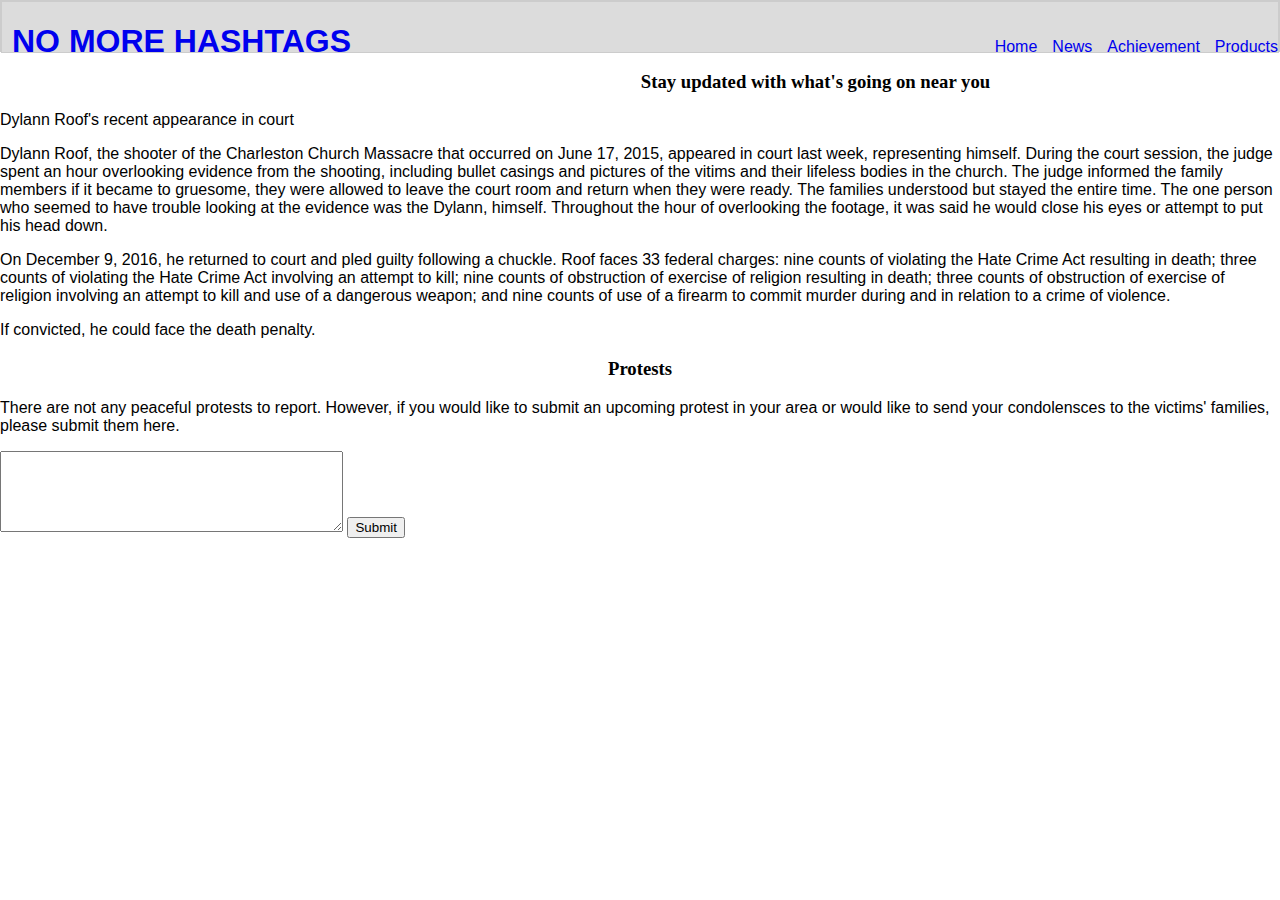
<file: news.html>
<!DOCTYPE html>
<html>
<head>
  <title>fixed sidebar and nav</title>
  <link rel="stylesheet" type="text/css" href="styles.css">
</head>
<body>
  <div class="header">
    <div class="header">
      <div class ="logo">
        <H1> <a href="homepage.html"> NO MORE HASHTAGS </a><H1>

      </div>
      <div class="nav">
       <ul>
          <li> <a href="homepage.html">Home</a></li>
          <li> <a href="news.html">News</a></li>
          <li> <a href="achievement.html">Achievement</a></li>
          <li> <a href="products.html">Products</a></li>
        </ul>
      </div>

    </div>
  </div>
   <H3> Stay updated with what's going on near you </H3>
   <p> Dylann Roof's recent appearance in court </p>
   <p> Dylann Roof, the shooter of the Charleston Church Massacre that occurred on June 17, 2015, appeared in court last week, representing himself. During the court session, the judge spent an hour overlooking evidence from the shooting, including bullet casings and pictures of the vitims and their lifeless bodies in the church. The judge informed the family members if it became to gruesome, they were allowed to leave the court room and return when they were ready. The families understood but stayed the entire time. The one person who seemed to have trouble looking at the evidence was the Dylann, himself. Throughout the hour of overlooking the footage, it was said he would close his eyes or attempt to put his head down. </p>
   <p> On December 9, 2016, he returned to court and pled guilty following a chuckle. Roof faces 33 federal charges: nine counts of violating the Hate Crime Act resulting in death; three counts of violating the Hate Crime Act involving an attempt to kill; nine counts of obstruction of exercise of religion resulting in death; three counts of obstruction of exercise of religion involving an attempt to kill and use of a dangerous weapon; and nine counts of use of a firearm to commit murder during and in relation to a crime of violence.</p>

  <p>If convicted, he could face the death penalty. </p>

  <H3> Protests </H3>
  <p> There are not any peaceful protests to report. However, if you would like to submit an upcoming protest in your area or would like to send your condolensces to the victims' families, please submit them here. </p>


<p><textarea name="text"
            id = "mytext"
            cols="40"
            rows="5"
            value="Type here">
            </textarea>
              <button>Submit</button>
              <script>
             $("button").on("click", function() {
               alert("clicked!")
             });
              </script></div><p>
</body>
</html>
</file>
<file: styles.css>
body {
	width: 100%;
	margin: auto;
}

.container {
	width: 960px;
	margin: 0 auto;
	
}

.header-cont {width:100%; position:fixed;top:0px;}
.header {
	background: #DCDCDC;
	height:50px;
	margin: 0px auto;
	border:1px solid #CCC;
	font-family: "Helvetica";
}

a {
	text-decoration: none;
}

li {
	list-style: none;
	float:left;
	margin-left:15px;
	padding-top: 20px;
}

.logo {
	float:left;
	padding-left: 10px;
	font-family: "Helvetica";

}

.nav {
	float:right;
}

p {
	font-family: "Helvetica";
}


  H3 {
    	text-align: center;
    }

 @media (max-width: 300px) {
      h1 {
        font-size: 36px;
      }

       h3 {
        font-size: 36px;
      }
      li {
        display: block;
        padding: 5px;
      }
      body{
        background:gray;
      }
    }
</file>
